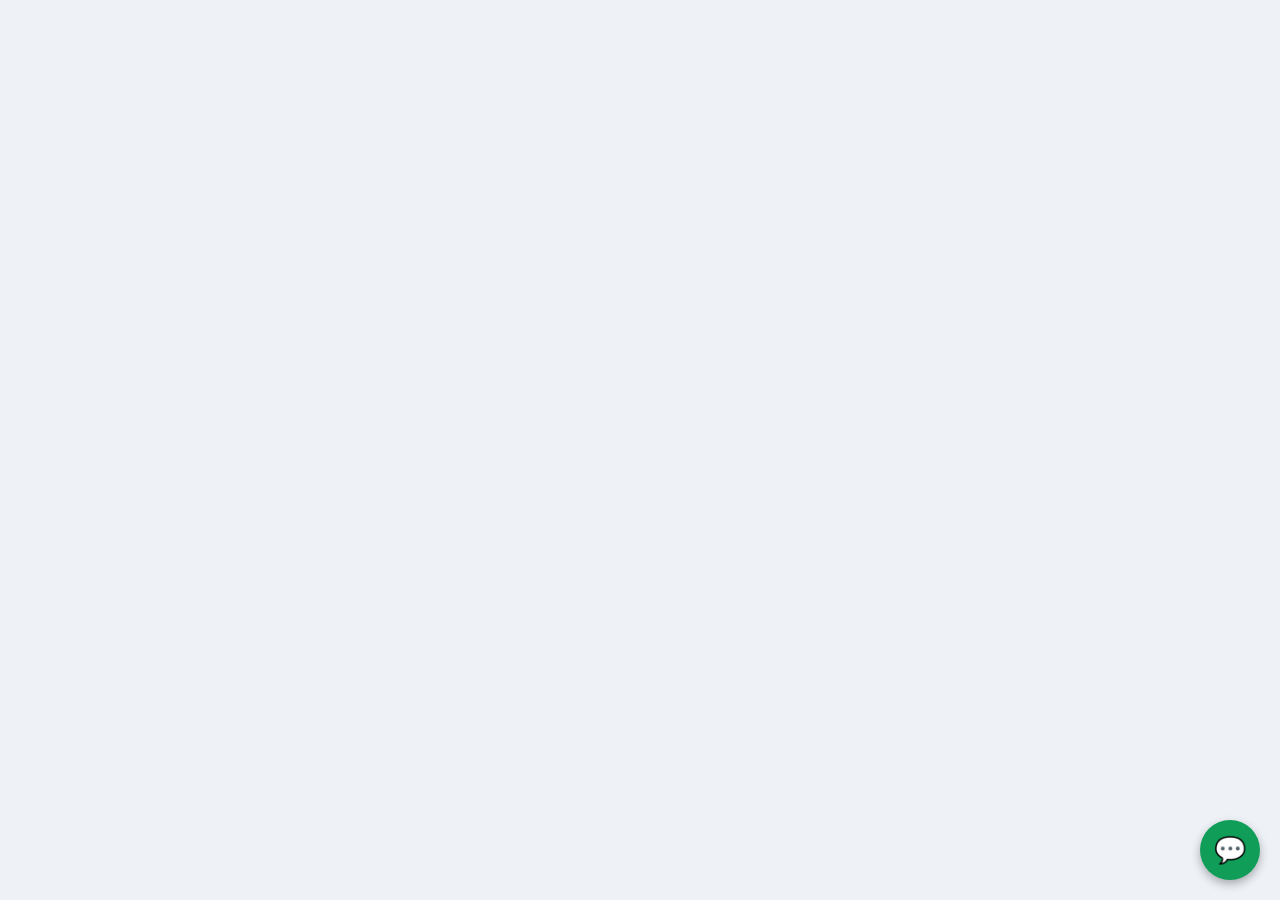
<file: demo2.html>
<!DOCTYPE html>
<html>

<head>
  <title>Smart Chatbot with Icon</title>
  <style>
    body {
      font-family: Arial, sans-serif;
      background: #eef2f7;
    }

    /* Chat Icon Button */
    .chat-btn {
      position: fixed;
      bottom: 20px;
      right: 20px;
      background: #0f9d58;
      color: white;
      border: none;
      border-radius: 50%;
      width: 60px;
      height: 60px;
      font-size: 26px;
      cursor: pointer;
      box-shadow: 0 4px 10px rgba(0, 0, 0, 0.3);
      transition: transform 0.2s;
    }

    .chat-btn:hover {
      transform: scale(1.1);
    }

    /* Chat Box */
    .chat-box {
      position: fixed;
      bottom: 90px;
      right: 20px;
      width: 360px;
      max-height: 500px;
      background: #fff;
      border-radius: 12px;
      box-shadow: 0 8px 25px rgba(0, 0, 0, 0.3);
      display: none;
      flex-direction: column;
      overflow: hidden;
    }

    .chat-header {
      background: #0f9d58;
      color: white;
      padding: 12px 15px;
      font-weight: bold;
      font-size: 16px;
    }

    #chatboxContent {
      flex: 1;
      padding: 12px;
      overflow-y: auto;
      font-size: 14px;
      background: #f9f9f9;
    }

    .chat-input {
      display: flex;
      border-top: 1px solid #ddd;
      background: #fff;
    }

    .chat-input input {
      flex: 1;
      padding: 10px;
      border: none;
      outline: none;
      font-size: 14px;
    }

    .chat-input button {
      padding: 10px 15px;
      border: none;
      background: #0f9d58;
      color: white;
      cursor: pointer;
      transition: background 0.2s;
    }

    .chat-input button:hover {
      background: #0c7a42;
    }

    .user,
    .bot {
      display: inline-block;
      padding: 10px 15px;
      margin: 5px 0;
      border-radius: 20px;
      max-width: 80%;
      word-wrap: break-word;
    }

    .user {
      background: #1a73e8;
      color: white;
      align-self: flex-end;
    }

    .bot {
      background: #e0ffe0;
      color: #006400;
      align-self: flex-start;
    }

    #chatboxContent::-webkit-scrollbar {
      width: 6px;
    }

    #chatboxContent::-webkit-scrollbar-thumb {
      background: rgba(0, 0, 0, 0.2);
      border-radius: 3px;
    }

    #chatboxContent::-webkit-scrollbar-track {
      background: transparent;
    }
  </style>
</head>

<body>

  <!-- Chat Icon -->
  <button class="chat-btn" onclick="toggleChat()">💬</button>

  <!-- Chat Box -->
  <div class="chat-box" id="chatBox">
    <div class="chat-header">Smart Chatbot 🤖</div>
    <div id="chatboxContent">
      <div class="bot">Hello 👋 How can I help you?</div>
    </div>
    <div class="chat-input">
      <input type="text" id="userInput" placeholder="Type your message..." />
      <button onclick="sendMessage()">Send</button>
    </div>
  </div>

  <script>
    // Toggle Chat Box
    function toggleChat() {
      let box = document.getElementById("chatBox");
      box.style.display = box.style.display === "flex" ? "none" : "flex";
    }

    // Smart keyword responses
    const responses = [
      { keyword: "hello", reply: "Hello! How are you today? 😊" },
      { keyword: "hello sir", reply: "Hello Sir! Welcome back 🙏" },
      { keyword: "how are you", reply: "I'm fine! Thanks for asking 😎" },
      { keyword: "what is your name", reply: "My name is Smart Bot 🤖" },
      { keyword: "name", reply: "I am called Smart Chatbot!" },
      { keyword: "bye", reply: "Goodbye! Have a nice day 🌸" },
      { keyword: "thanks", reply: "You're welcome! 👍" },
      { keyword: "thank you", reply: "Anytime! 😊" },
      { keyword: "help", reply: "Sure! Tell me what you need help with." },
      { keyword: "weather", reply: "I don't have live weather info yet, sorry 😅" },
      { keyword: "news", reply: "I can’t fetch live news yet, but check your favorite news app!" },
      { keyword: "joke", reply: "Why did the computer go to the doctor? Because it caught a virus! 😂" },
      { keyword: "time", reply: `The current time is ${new Date().toLocaleTimeString()}` },
      { keyword: "date", reply: `Today is ${new Date().toLocaleDateString()}` }
    ];

    // Send Message
    function sendMessage() {
      let inputField = document.getElementById("userInput");
      let input = inputField.value.trim();
      let chatbox = document.getElementById("chatboxContent");

      if (input === "") return;

      // Show user message
      chatbox.innerHTML += `<div class="user"><b>You:</b> ${input}</div>`;

      // Get smart reply
      let reply = getSmartReply(input);

      setTimeout(() => {
        chatbox.innerHTML += `<div class="bot"><b>Bot:</b> ${reply}</div>`;
        chatbox.scrollTop = chatbox.scrollHeight;
      }, 300);

      inputField.value = "";
    }

    // Longest keyword match logic
    function getSmartReply(input) {
      input = input.toLowerCase();
      let matchedReply = null;
      let longestLength = 0;

      responses.forEach(item => {
        if (input.includes(item.keyword)) {
          if (item.keyword.length > longestLength) {
            longestLength = item.keyword.length;
            matchedReply = item.reply;
          }
        }
      });

      return matchedReply || "Sorry, I don't understand. Can you rephrase?";
    }

    // Enter key support
    document.getElementById("userInput").addEventListener("keypress", function (e) {
      if (e.key === "Enter") sendMessage();
    });
  </script>

</body>

</html>
</file>
